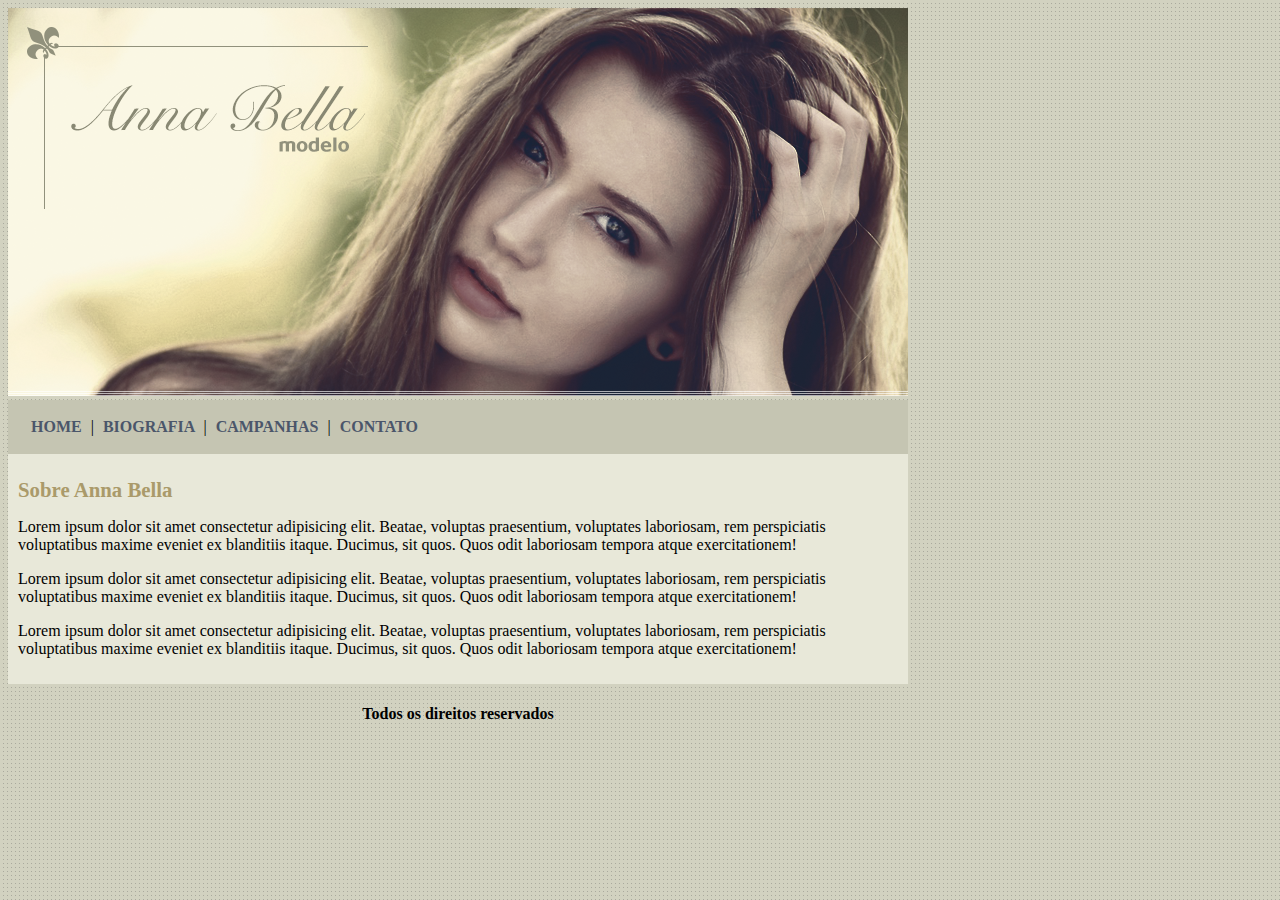
<file: index.html>
<!DOCTYPE html>
<html lang="en">

<head>
    <meta charset="UTF-8">
    <meta name="viewport" content="width=device-width, initial-scale=1.0">
    <title>Ana Bella</title>

    <link rel="stylesheet" type="text/css" href="estilo.css">

</head>

<body>

    <div id="principal">
        <img src="imagens/capa.png" alt="">
        <div id="menu">
            <a href="index.html">HOME </a> |
            <a href="biografia.html">BIOGRAFIA </a> |
            <a href="campanhas.html">CAMPANHAS </a> |
            <a href="contato.html">CONTATO </a>
        </div>

        <div id="conteudo"> <!-- COMEÇO CONTEUDO -->

            <h1>Sobre Anna Bella</h1>
            <p>Lorem ipsum dolor sit amet consectetur adipisicing elit. Beatae, voluptas praesentium, voluptates
                laboriosam, rem perspiciatis voluptatibus maxime eveniet ex blanditiis itaque. Ducimus, sit quos. Quos
                odit laboriosam tempora atque exercitationem!</p>
            <p>Lorem ipsum dolor sit amet consectetur adipisicing elit. Beatae, voluptas praesentium, voluptates
                laboriosam, rem perspiciatis voluptatibus maxime eveniet ex blanditiis itaque. Ducimus, sit quos. Quos
                odit laboriosam tempora atque exercitationem!</p>
            <p>Lorem ipsum dolor sit amet consectetur adipisicing elit. Beatae, voluptas praesentium, voluptates
                laboriosam, rem perspiciatis voluptatibus maxime eveniet ex blanditiis itaque. Ducimus, sit quos. Quos
                odit laboriosam tempora atque exercitationem!
            </p>

        </div> <!-- FIM CONTEUDO -->
        <div id="rodape">
            <h4 class="centralizar">Todos os direitos reservados</h4>

        </div>

    </div>

</body>

</html>
</file>
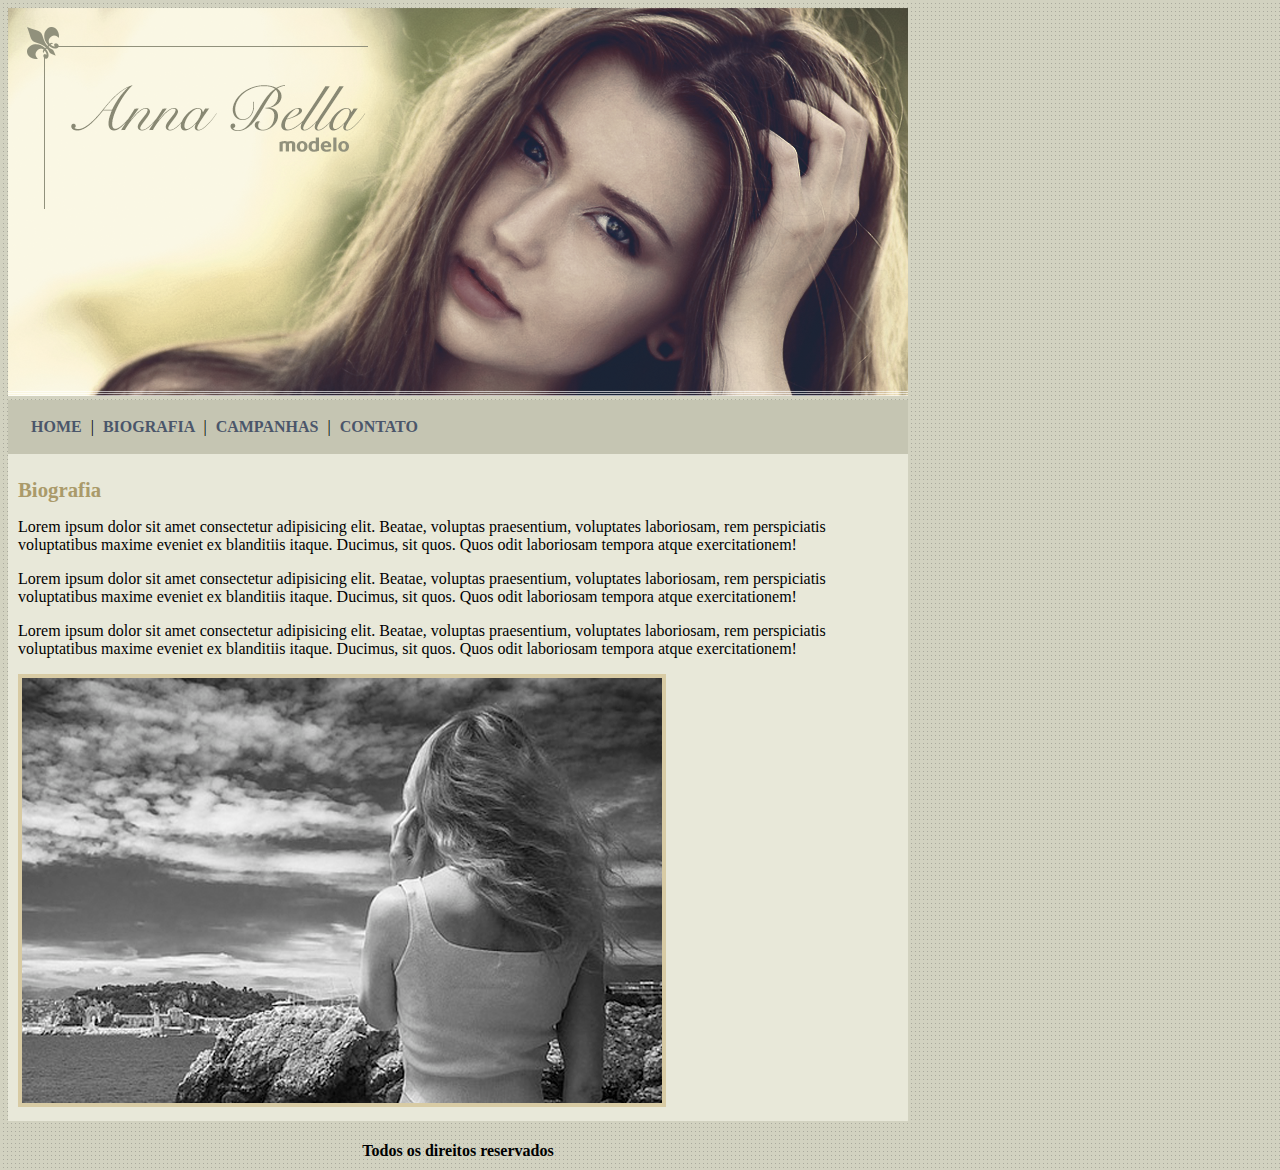
<file: biografia.html>
<!DOCTYPE html>
<html lang="en">

<head>
    <meta charset="UTF-8">
    <meta name="viewport" content="width=device-width, initial-scale=1.0">
    <title>Ana Bella</title>

    <link rel="stylesheet" type="text/css" href="estilo.css">

</head>

<body>

    <div id="principal">
        <img src="imagens/capa.png" alt="">
        <div id="menu">
            <a href="index.html">HOME </a> |
            <a href="biografia.html">BIOGRAFIA </a> |
            <a href="campanhas.html">CAMPANHAS </a> |
            <a href="contato.html">CONTATO </a>
        </div>

        <div id="conteudo"> <!-- COMEÇO CONTEUDO -->

            <h1>Biografia</h1>
            <p>Lorem ipsum dolor sit amet consectetur adipisicing elit. Beatae, voluptas praesentium, voluptates
                laboriosam, rem perspiciatis voluptatibus maxime eveniet ex blanditiis itaque. Ducimus, sit quos. Quos
                odit laboriosam tempora atque exercitationem!</p>
            <p>Lorem ipsum dolor sit amet consectetur adipisicing elit. Beatae, voluptas praesentium, voluptates
                laboriosam, rem perspiciatis voluptatibus maxime eveniet ex blanditiis itaque. Ducimus, sit quos. Quos
                odit laboriosam tempora atque exercitationem!</p>
            <p>Lorem ipsum dolor sit amet consectetur adipisicing elit. Beatae, voluptas praesentium, voluptates
                laboriosam, rem perspiciatis voluptatibus maxime eveniet ex blanditiis itaque. Ducimus, sit quos. Quos
                odit laboriosam tempora atque exercitationem!
            </p>
            <img src="imagens/foto1.png" alt="" class="imagem">

        </div> <!-- FIM CONTEUDO -->
        <div id="rodape">
            <h4 class="centralizar">Todos os direitos reservados</h4>

        </div>

    </div>

</body>

</html>
</file>
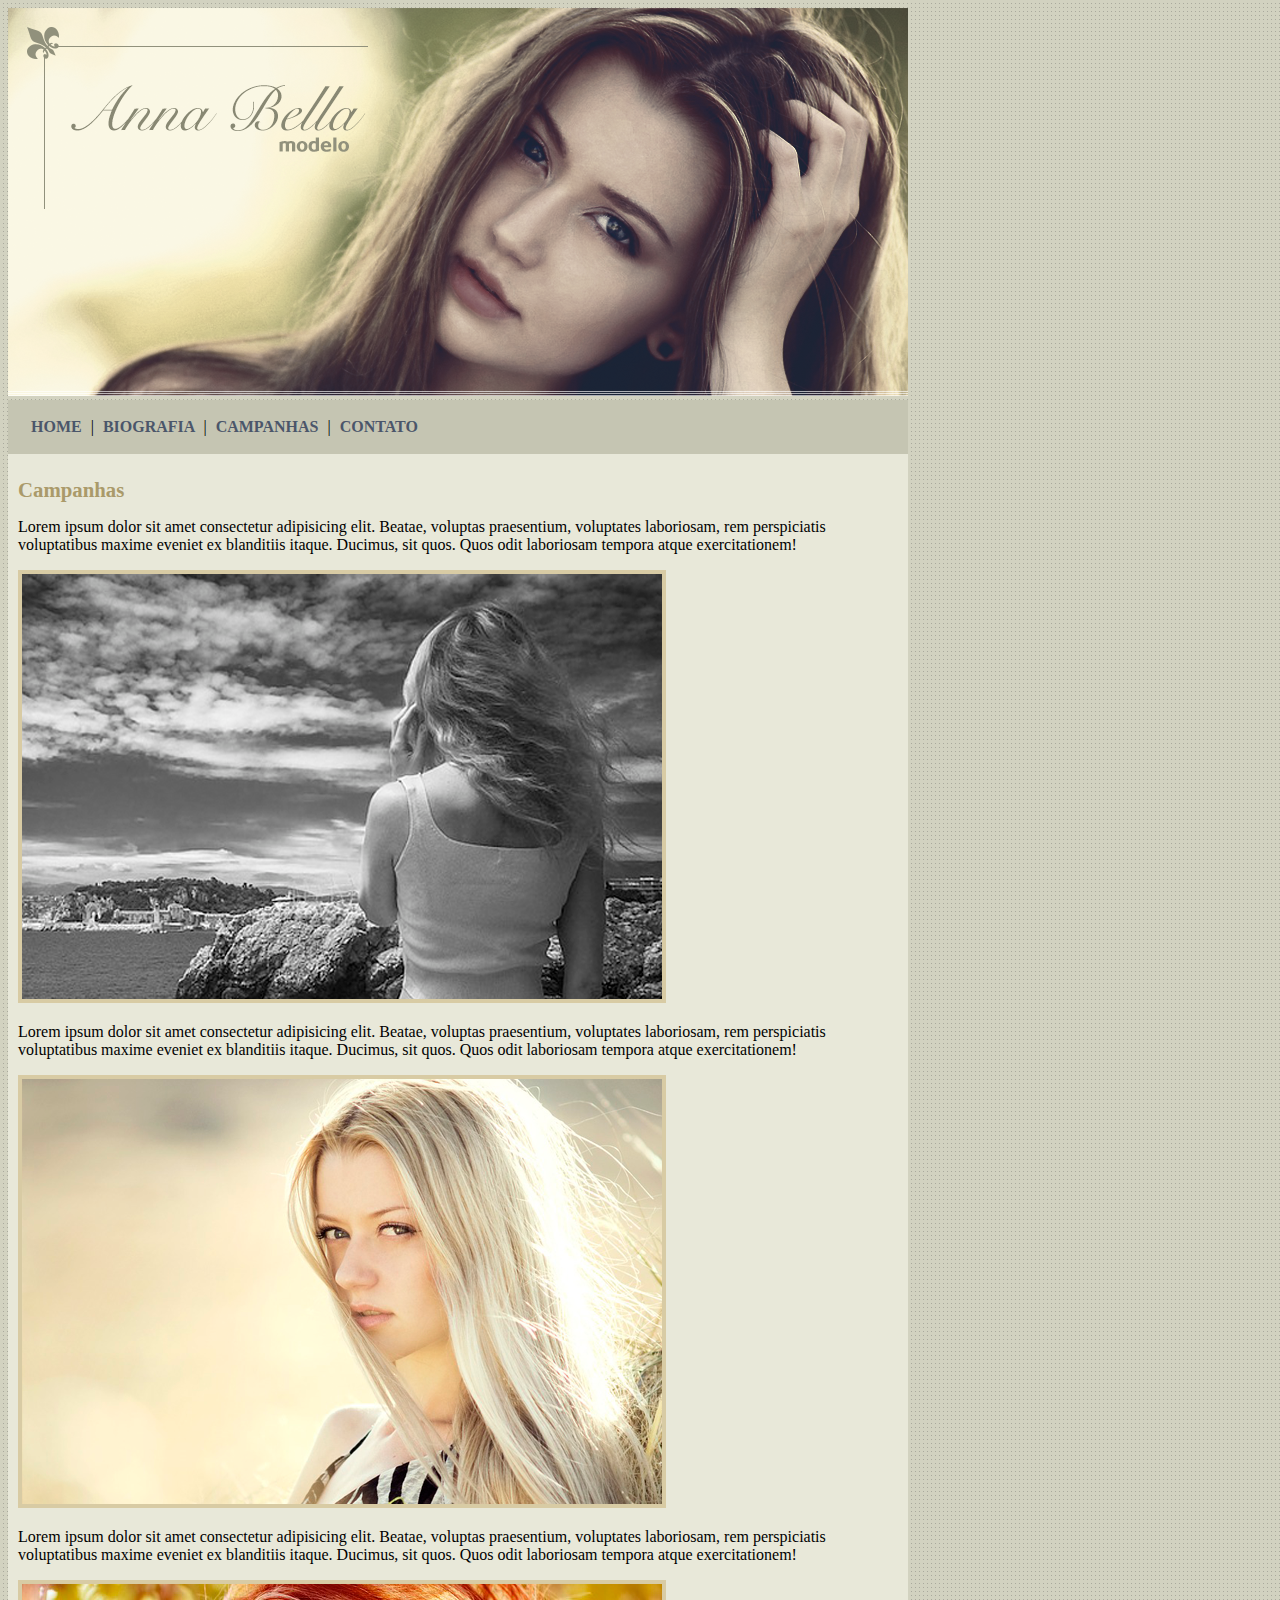
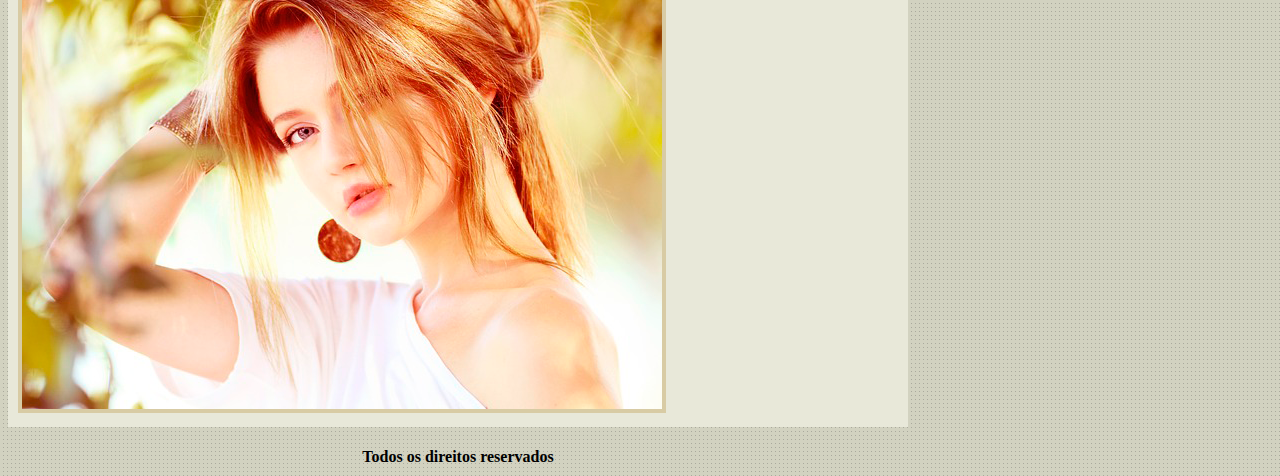
<file: campanhas.html>
<!DOCTYPE html>
<html lang="en">

<head>
    <meta charset="UTF-8">
    <meta name="viewport" content="width=device-width, initial-scale=1.0">
    <title>Ana Bella</title>

    <link rel="stylesheet" type="text/css" href="estilo.css">

</head>

<body>

    <div id="principal">
        <img src="imagens/capa.png" alt="">
        <div id="menu">
            <a href="index.html">HOME </a> |
            <a href="biografia.html">BIOGRAFIA </a> |
            <a href="campanhas.html">CAMPANHAS </a> |
            <a href="contato.html">CONTATO </a>
        </div>

        <div id="conteudo"> <!-- COMEÇO CONTEUDO -->

            <h1>Campanhas</h1>
            <p>Lorem ipsum dolor sit amet consectetur adipisicing elit. Beatae, voluptas praesentium, voluptates
                laboriosam, rem perspiciatis voluptatibus maxime eveniet ex blanditiis itaque. Ducimus, sit quos. Quos
                odit laboriosam tempora atque exercitationem!</p>
                <img src="imagens/foto1.png" alt="" class="imagem">
            <p>Lorem ipsum dolor sit amet consectetur adipisicing elit. Beatae, voluptas praesentium, voluptates
                laboriosam, rem perspiciatis voluptatibus maxime eveniet ex blanditiis itaque. Ducimus, sit quos. Quos
                odit laboriosam tempora atque exercitationem!</p>
                <img src="imagens/foto2.png" alt="" class="imagem">
            <p>Lorem ipsum dolor sit amet consectetur adipisicing elit. Beatae, voluptas praesentium, voluptates
                laboriosam, rem perspiciatis voluptatibus maxime eveniet ex blanditiis itaque. Ducimus, sit quos. Quos
                odit laboriosam tempora atque exercitationem!
            </p>
            <img src="imagens/foto3.png" alt="" class="imagem">

        </div> <!-- FIM CONTEUDO -->
        <div id="rodape">
            <h4 class="centralizar">Todos os direitos reservados</h4>

        </div>

    </div>

</body>

</html>
</file>
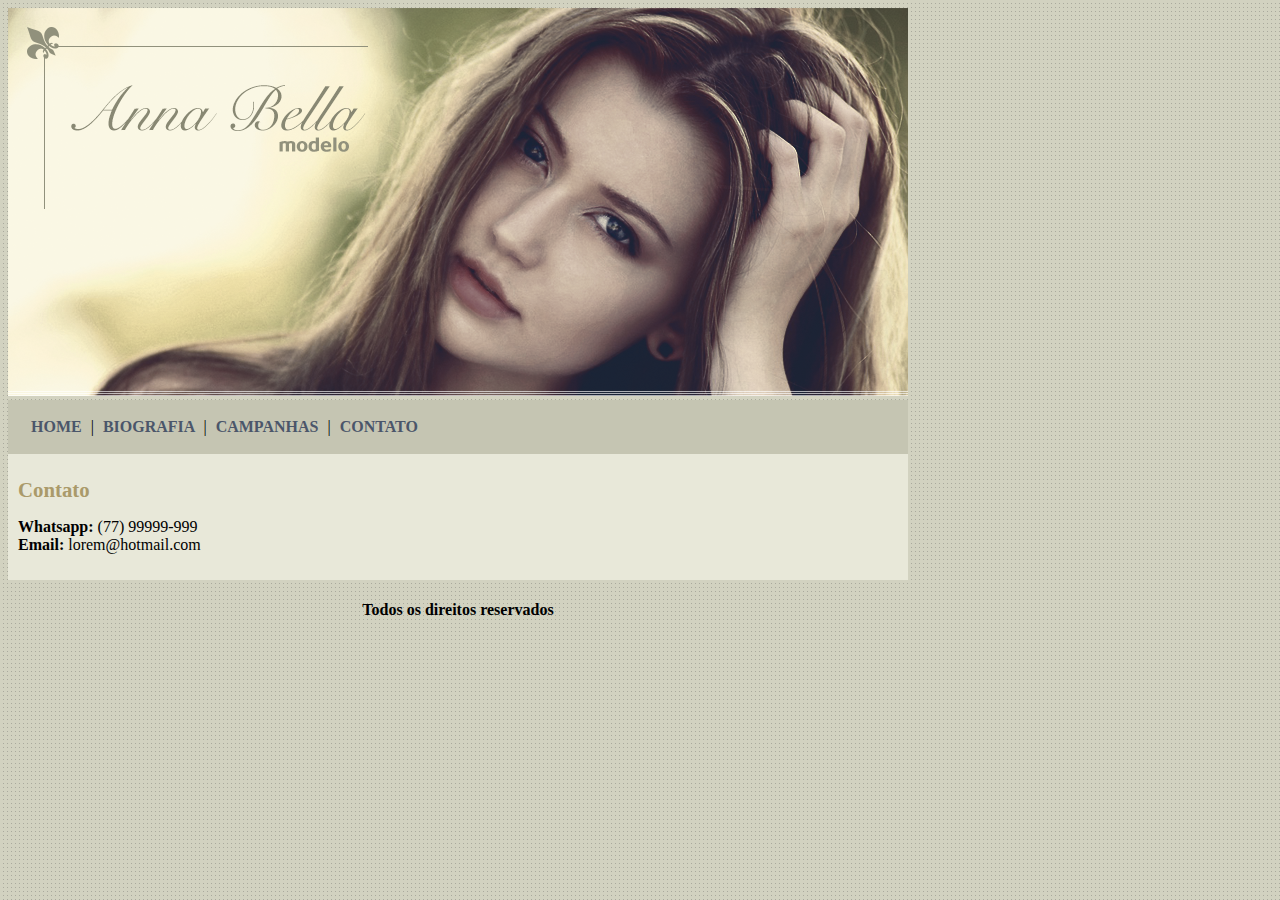
<file: contato.html>
<!DOCTYPE html>
<html lang="en">

<head>
    <meta charset="UTF-8">
    <meta name="viewport" content="width=device-width, initial-scale=1.0">
    <title>Ana Bella</title>

    <link rel="stylesheet" type="text/css" href="estilo.css">

</head>

<body>

    <div id="principal">
        <img src="imagens/capa.png" alt="">
        <div id="menu">
            <a href="index.html">HOME </a> |
            <a href="biografia.html">BIOGRAFIA </a> |
            <a href="campanhas.html">CAMPANHAS </a> |
            <a href="contato.html">CONTATO </a>
        </div>

        <div id="conteudo"> <!-- COMEÇO CONTEUDO -->

            <h1>Contato</h1>
            <p><strong>Whatsapp:</strong> (77) 99999-999 <br>
            <strong>Email:</strong> lorem@hotmail.com
            </p>


        </div> <!-- FIM CONTEUDO -->
        <div id="rodape">
            <h4 class="centralizar">Todos os direitos reservados</h4>

        </div>

    </div>

</body>

</html>
</file>
<file: estilo.css>
body{
    background-image: url(imagens/fundo.png);
}
#principal{
    width: 900px;
    height: 500px;
}

#menu{
    background-color: #c5c5b2;
    padding: 18px;
}
#conteudo{
    background: #e8e8d9;
    padding: 10px;
    font-size: 1em;
}
.imagem{
    border: 30px;
    border-style: solid;
    border-color: #d8cba4;
    border-width: 4px;
}
a{
    color: #4b566a;
    text-decoration: none;
    font-weight: bold;
    padding: 5px;
}

.centralizar{
    text-align: center;
    padding-bottom: 10px;
}

h1{
    color: #aa9a6a;
    font-size: 1.3em;
}
</file>
